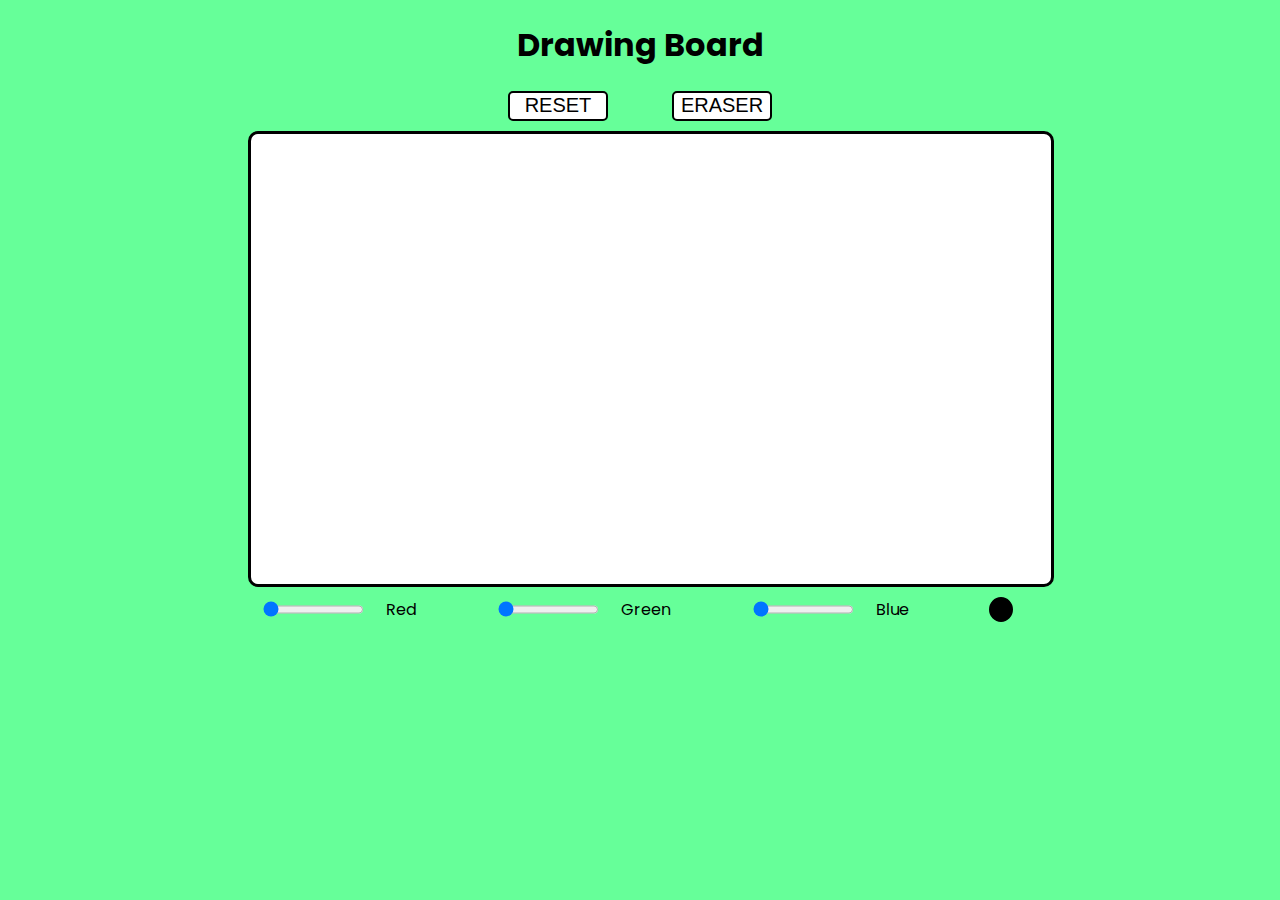
<file: drawingBoard/index.html>
<!DOCTYPE html>
<html>
<head>
	<link href="https://fonts.googleapis.com/css?family=Poppins&display=swap" rel="stylesheet">
	<link rel="stylesheet" type="text/css" href="assets/css/style.css"><link rel="stylesheet" href="https://cdnjs.cloudflare.com/ajax/libs/font-awesome/4.7.0/css/font-awesome.min.css" integrity="sha256-eZrrJcwDc/3uDhsdt61sL2oOBY362qM3lon1gyExkL0=" crossorigin="anonymous" />
	<title>Drawing Board</title>
</head>
<body>

	<h1>Drawing Board</h1>
	
	<button id="reset">RESET</button>
	<button id="erase">ERASER</button>

	<canvas id="canvas" width="800px" height="450px">
		Sorry! No support from browser.
	</canvas>

	<div id="color-sliders">
		<input type="range" min="0" max="255" value="0" name="redcolor" id="redcolor">
		<p>Red</p>
		<input type="range" min="0" max="255" value="0" name="greencolor" id="greencolor">
		<p>Green</p>
		<input type="range" min="0" max="255" value="0" name="bluecolor" id="bluecolor">
		<p>Blue</p>

		<span id="current-color"></span>
	</div>


	<script src="https://code.jquery.com/jquery-3.4.1.min.js" integrity="sha256-CSXorXvZcTkaix6Yvo6HppcZGetbYMGWSFlBw8HfCJo=" crossorigin="anonymous"></script>
	<script type="text/javascript" src="assets/js/script.js"></script>
</body>
</html>
</file>
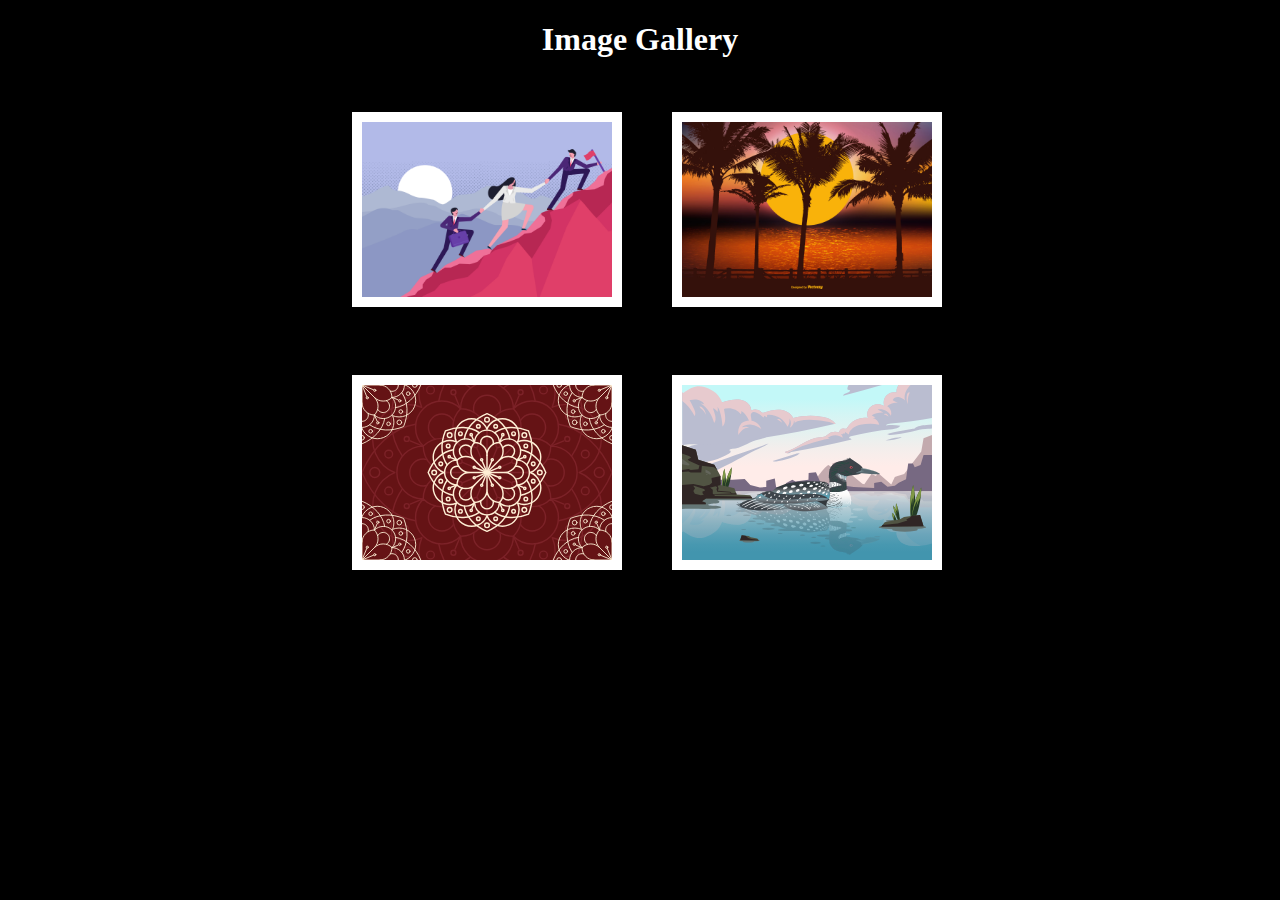
<file: imageLightroom/index.html>
<!DOCTYPE html>
<html>
<head>
	<link rel="stylesheet" type="text/css" href="main.css">
	<title>lightroom</title>
</head>
<body>

	<h1>Image Gallery</h1>

	<ul id="imageGallery">
		<li><a href="images/1.png"><img src="images/1.png" width="250px"></a></li>
		<li><a href="images/2.jpg"><img src="images/2.jpg" width="250px"></a></li>
		<li><a href="images/3.svg"><img src="images/3.svg" width="250px"></a></li>
		<li><a href="images/4.svg"><img src="images/4.svg" width="250px"></a></li>
	</ul>

	<script src="https://code.jquery.com/jquery-3.4.1.min.js"integrity="sha256-CSXorXvZcTkaix6Yvo6HppcZGetbYMGWSFlBw8HfCJo="crossorigin="anonymous"></script>
	<script type="text/javascript" src="main.js"></script>
</body>
</html>
</file>
<file: drawingBoard/assets/css/style.css>
body {
	font-family: 'poppins';
	text-align: center;
	align-items: center;
	background: #66ff99;
}

h1 {
	text-align: center;
}

canvas {
	background: #ffffff;
	margin: 10px 0 10px 19%;
	display: block;
	border: 3px solid black;
	border-radius: 10px;
	cursor: url("https://img.icons8.com/metro/26/000000/pencil.png"), auto;
}

button {
	background: white;
	margin: 0 30px;
	border: 2px solid black;
	border-radius: 5px;
	height: 30px;
	width: 100px;
	font-size: 20px;
}

#color-sliders {
	display: flex;
	margin: 0 0 0 20%;
}

#color-sliders input {
	width: 10%;
}

#color-sliders p {
	margin: 0 80px 0 20px;
}

#current-color {
	background: black;
	width: 20px;
	border-radius: 50%;
	border: 2px solid black;
}
</file>
<file: imageLightroom/main.css>
body {
	width: 50%;
	background-color: black;
	margin: 0 25% 0 25%;
}

h1 {
	color: white;
	text-align: center;
}

ul {
	margin: 0;
	padding: 0;
	display: flex;
	flex-wrap: wrap;
}

li {
	list-style-type: none;
	width: 40%;
	margin: 5%;
}

img {
	border: 10px solid white;
}

#overlay {
	background: rgba(0,0,0,0.8);
	width: 100%;
	height: 100%;
	position: absolute;
	top: 0;
	left: 0;
	display: none;
	text-align: center;
}

#overlay img {
	width: 650px;
	margin: 5% 0 0 0;
	border: 2px solid black;

}
</file>
